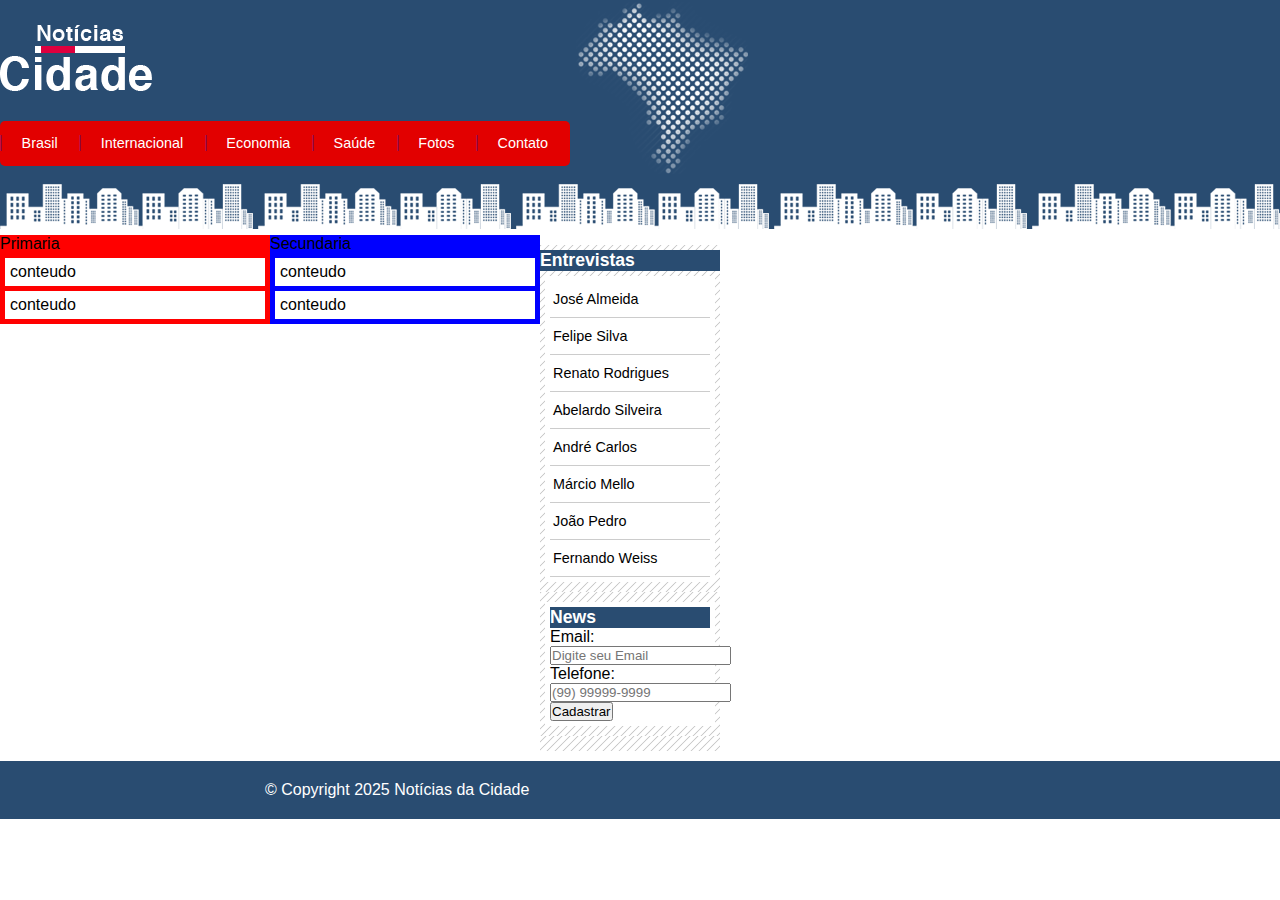
<file: noticias/index.html>
<!DOCTYPE html>
<html lang="en">

<head>
    <meta charset="UTF-8">
    <meta name="viewport" content="width=device-width, initial-scale=1.0">
    <title>Notícias da Cidade</title>
    <link rel="stylesheet" href="css/estilo.css">
</head>

<body>

    <div id="container">
        <div id="topo">
            <h1 class="logo">Notícias Cidade</h1>
            <nav>
                <ul>
                    <li><a href="brasil.html">Brasil</a></li>
                    <li><a href="internacional.html">Internacional</a></li>
                    <li><a href="">Economia</a></li>
                    <li><a href="">Saúde</a></li>
                    <li><a href="fotos.html">Fotos</a></li>
                    <li><a href="">Contato</a></li>
                </ul>
            </nav>
        </div>

        <div id="conteudo">
            <div id="primaria">Primaria
                <div class="caixa-conteudo">
                    conteudo
                </div>
                <div class="caixa-conteudo">
                    conteudo
                </div>
            </div>

            <div id="secundaria">Secundaria
                <div class="caixa-conteudo">
                    conteudo
                </div>
                <div class="caixa-conteudo">
                    conteudo
                </div>
            </div>

            <div id="lateral">
                <div class="caixa">
                    <h2>Entrevistas</h2>
                    <div class="caixa-conteudo">
                        <ul>
                            <li><a href="">José Almeida</a></li>
                            <li><a href="">Felipe Silva</a></li>
                            <li><a href="">Renato Rodrigues</a></li>
                            <li><a href="">Abelardo Silveira</a></li>
                            <li><a href="">André Carlos</a></li>
                            <li><a href="">Márcio Mello</a></li>
                            <li><a href="">João Pedro</a></li>
                            <li><a href="">Fernando Weiss</a></li>
                        </ul>
                    </div>

                    <div class="caixa">
                        <div class="caixa-conteudo">
                            <h2>News</h2>
                            <from>
                                <div>
                                    <label for="email">Email:</label>
                                    <input type="email" name="email" id="email" required placeholder="Digite seu Email">
                                    <label for="telefone">Telefone:</label>
                                    <input type="text" name="telefone" id="telefone" required
                                        placeholder="(99) 99999-9999">
                                </div>
                                <div>
                                    <input type="submit" value="Cadastrar" id="enviar">
                                </div>
                            </from>
                        </div>
                    </div>

                </div>
            </div>
        </div>
    </div>
    
    <div id="container-rodape" style="clear: both;">
        <p id="rodape">&copy; Copyright 2025 Notícias da Cidade</p>
    </div>

</body>

</html>
</file>
<file: noticias/css/estilo.css>
* {
    margin: 0;
    padding: 0;
}

body {
    font-family: 'Trebuchet MS', 'Lucida Sans Unicode', 'Lucida Grande', 'Lucida Sans', Arial, sans-serif;
    background: #fff url(../img/fundo.png) repeat-x;
}

#container {
    width: 750px;
    margin: 0px;
}

#topo {
    height: 150px;
    background: url(../img/detalhe-topo.png) no-repeat right top;
    padding-top: 25px;
}

.logo {
    width: 152px;
    height: 66px;
    background: url(../img/logo.png) no-repeat center;
    text-indent: -3000px;
}

ul {
    margin: 0;
    padding: 0px;
    list-style: none;
}
/* Configuração do menu */
#topo ul {
    background: #e20000;
    float: right;
    margin-top: 30px;
    border-radius: 5px;
    float: left;
}
#topo ul li {
    float: left;
}
#topo ul a {
    background: url(../img/divisor.png) no-repeat left center;
    display: block;
    font-size: 0.9em;
    color: #fff;
    padding: 0.5em 1.5em;
    line-height: 2.1em;
    text-decoration: none;
}
#topo ul a:hover {
    background: #69001d;
    border-radius: 5px;
}

#conteudo {
    background: #f5f5f5;
    margin-top: 60px;
}
#primaria {
    width: 270px;
    background: red;
    float: left;

}
#secundaria {
    width: 270px;
    background: blue;
    float: left;
    
}
#lateral {
    width: 180px;
    background: #fff;
    float: left;
}
#container-rodape {
    background: #294c71;
    color: #fff;
    padding: 20px;
}
#rodape {
    width: 750px;
    margin: 0 auto;
}

.caixa {
    background: #f3f3f3 url(../img/fundo-caixa.png);
    margin: 10px 0;
    padding: 5px 0;
}

h2 {
    font-size: 1.1em;
    color: #fff;
    background: #294c71;
}
.caixa-conteudo {
    background: #fff;
    padding: 5px;
    margin: 5px;

}

#lateral ul a{
    font-size: 0.9em;
    padding: 3px;
    line-height: 30px;
    text-decoration: none;
    color: #000;
    display: block;
    border-bottom: 1px solid #ccc;
}
#lateral ul a:hover {
    background: #f9f9f9 url(../img/marcador.png) no-repeat left center;
    color: #a1a1a1;
    padding-left: 20px;
}
</file>
